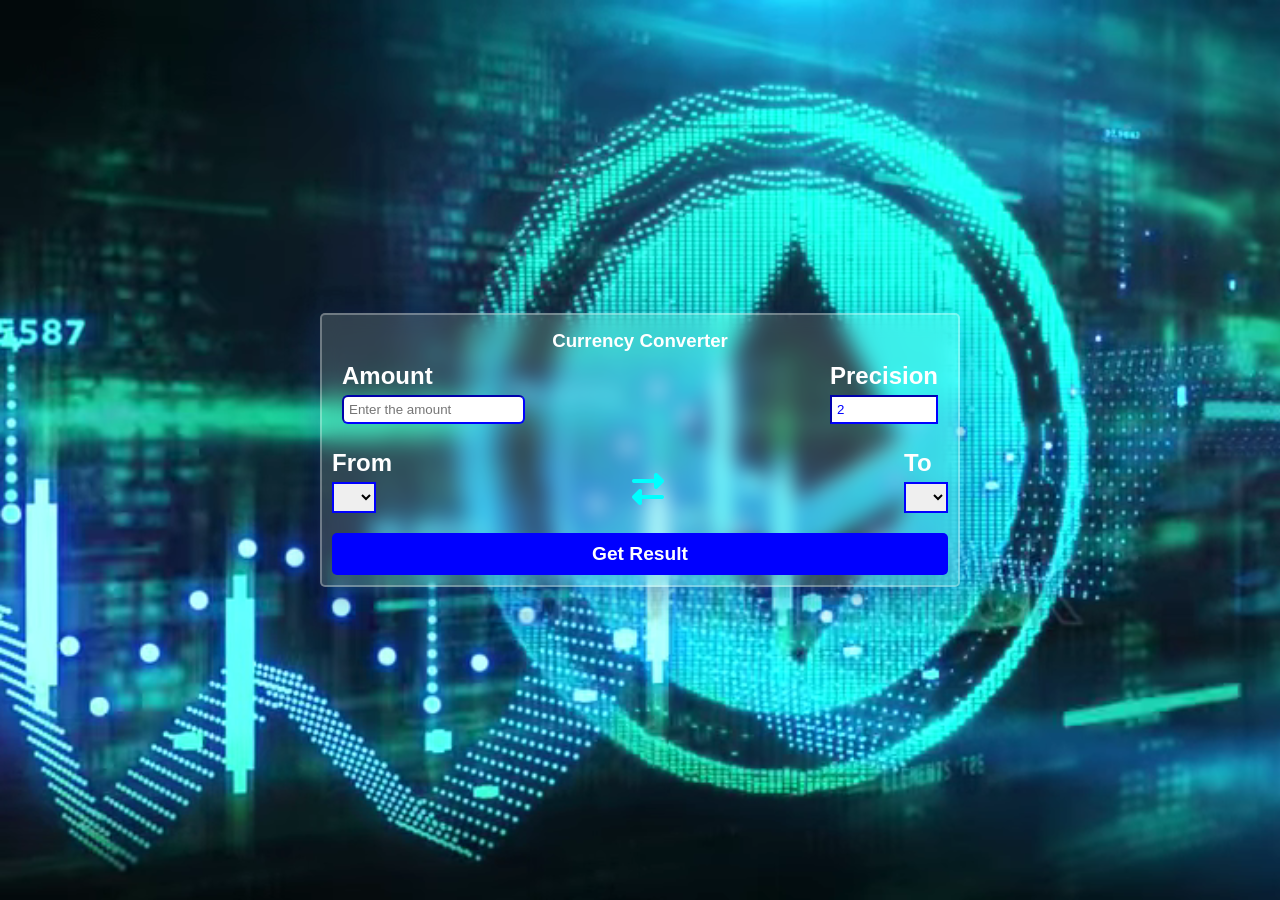
<file: index.html>
<!--  -->
<!DOCTYPE html>  
<html>
    <head>
        <meta charset="UTF-8">
       <meta name="viewport" content="width=device-width, initial-scale=1.0">
        <title>Currency Converter</title>
        <link rel="stylesheet" href="./css/currency.css" />
        <link rel="stylesheet" href="./css/loader.css" />
        <link rel="stylesheet" href="https://cdnjs.cloudflare.com/ajax/libs/font-awesome/6.5.1/css/all.min.css" crossorigin="anonymous" referrerpolicy="no-referrer" />
       <link rel="icon" href="./assets/images/currency-converter.jpg" type="image/jpg">
    </head>
    <body>

  <main>
     <section>
     <video autoplay muted loop id="currency">
        <source src ="./assets/video/video.webm" type="video/webm">
    </video>

    <div class="container">
        <div class="box">
            <div>
                <h3 style="text-align: center;">Currency Converter</h3>
           <div class="box-1"> 
            <div>
               <label for="amount">  <h2>Amount</h2></label>
            <input class="amount" id="amount" type="number" min = "0"  placeholder="Enter the amount">
            </div>
           <div>
            <label for="precision">  <h2>Precision</h2></label>
            <input class="precision" id="precision" type="number" min = "0" max="5" value="2" placeholder="precison..">
           </div>    
        </div>
        </div>
            <div class="box2">
                <div class="from">
                   <label for="count1">
                           <h2>From</h2> 
                    </label>
                    <select id="count1" class="currency"></select>
                </div>

                <div class="change">
                 <i class="fa-solid fa-right-left" id="reverseBtn"></i>
                </div>

                <div class="to">
                   <label for="count2"> 
                        <h2>To</h2>  
                    </label>
                    <select id="count2" class="currency"></select>

                </div>
            </div>

            <button id="resultBtn">Get Result</button>
            
            <div class="Resultbox hide">
                <h2>Result</h2>
                <div class="result">...</div>
            </div>

        </div>
    </div>
   </section>
  </main>

      

  <script type="module" src="./js/currency.js"></script>
</body>

</html>
</file>
<file: css/currency.css>
* {
    margin: 0;
    padding: 0;
    box-sizing: border-box;
    overflow: hidden;
}

body {
    font-family: 'Segoe UI', Tahoma, Geneva, Verdana, sans-serif;
    color: whitesmoke;
}

main {
    height: 100vh;
}

section video {
    position: fixed;
    inset: 0;
    min-height: 100%;
    min-width: 100%;
}

.container {
    padding: 0 25%;
    position: fixed;
    display: flex;
    align-items: center;
    inset: 0;
}

.box {
    flex: 1;
    padding: 10px;
    background: rgba(255, 255, 255, .15);
    backdrop-filter: blur(10px);
    -webkit-backdrop-filter: blur(10px);
    border: 2px solid rgba(255, 255, 255, .3);
    border-radius: 5px;
    box-shadow: 0 8px 32px 0 rgba(31, 38, 135, .37);
    display: flex;
    flex-direction: column;
    gap: 20px;
}

.box-1 {
    display: flex;
    justify-content: space-between;
    align-items: center;
    padding: 0 10px;
}

.amount,
.precision {
    width: 100%;
    padding: 5px;
    border-color: blue;
    color: blue;
    outline: none;
}

.amount {
    border-radius: 6px;
}

.box2 {
    display: flex;
    justify-content: space-between;
}

.change {
    margin-top: 20px;
    flex: 1;
    display: flex;
    justify-content: center;
    align-items: center;
}

.change i {
    font-size: xx-large;
    color: cyan;
    cursor: pointer;
    font-weight: bolder;
}

.currency {
    padding: 5px 10px;
    outline: none;
    border: 2px solid blue;
}

h2,
h3 {
    margin: 5px 0;
    font-weight: bold;
}

.result {
    padding: 5px;
    border: 2px solid blue;
    border-radius: 6px;
}

button {
    padding: 10px;
    border-radius: 5px;
    background-color: blue;
    border: none;
    font-size: larger;
    color: white;
    font-weight: bold;
    cursor: pointer;
    transform: scale(1);
    transition-duration: 10ms;
}

button:disabled {
    background-color: gray;
}

button:hover {
    box-shadow: 5px 5px 9px 2px rgba(255, 255, 255, .15);
    transform: scale(.98);
}

.hide {
    display: none;
}

/* Tablet */
@media (max-width: 800px) {
    .container {
        padding: 0 10%;
    }
}

/* Mobile */
@media (max-width: 480px) {
    .box2,
    .box-1 {
        flex-direction: column;
    }

    .box-1 div,
    .box2 div, .box2 select {
        width: 100%;
    }

    .box-1 {
        align-items: flex-start;
    }

    .change {
        transform: rotateZ(90deg);
    }

    .from {
        width: 100%;
    }
}
</file>
<file: css/loader.css>
body{
  background-color: black;
  color: white;

   /* display: flex;
    justify-content: center;
    align-items: center;

    min-height: 100vh; */
}

.loader-container{
  padding: 10px;
  width: 150px;
  height: 150px;
  background-color: rgb(36, 35, 35);
  border-radius: 10px;

  position: absolute;
  inset: 0;
  display: flex;
  justify-self: center;
  align-self: center;

  align-items: center;
  justify-content: center;

  z-index: 999;
}
.layer{
  width: 80px; 
  height: 80px; 
  border-radius: 50%;
  background-color: rgba(255,255, 255, 0.5);
  display: flex;
  justify-content: center;
  align-items: center;
}

.layer{
  height: 100px;
  width: 100px;
  display: flex;
  justify-content: center;
  align-items: center;
}
.layer img{
  width: 80px;
  height: 80px;
  border: 4px solid white;
  border-radius: 50%;
  background-color: black;
}

.hexagon {
    width: 100px;
    height: 100px;

    overflow: visible;

}

.hex-line {
    fill: none;

    stroke: #30363d;
    stroke-width: 5;

    stroke-linecap: round;

    transition: stroke 0.2s;

    /* animation: glow 1.8s infinite; */
}

/* Blue glowing animation */

.line-1 {
    animation-delay: 0s;
}

.line-2 {
    animation-delay: 0.2s;
}

.line-3 {
    animation-delay: 0.4s;
}

.line-4 {
    animation-delay: 0.6s;
}

.line-5 {
    animation-delay: 0.8s;
}

.line-6 {
    animation-delay: 1s;
}

/* Animation */

@keyframes glow {

    0% {
        stroke: #30363d;
        filter: none;
    }

    10% {
        stroke: #58a6ff;
        filter: drop-shadow(0 0 5px #58a6ff);
    }

    35% {
        stroke: #58a6ff;
        filter: drop-shadow(0 0 5px #58a6ff);
    }

    45% {
        stroke: #30363d;
        filter: none;
    }

    100% {
        stroke: #30363d;
        filter: none;
    }

}
</file>
